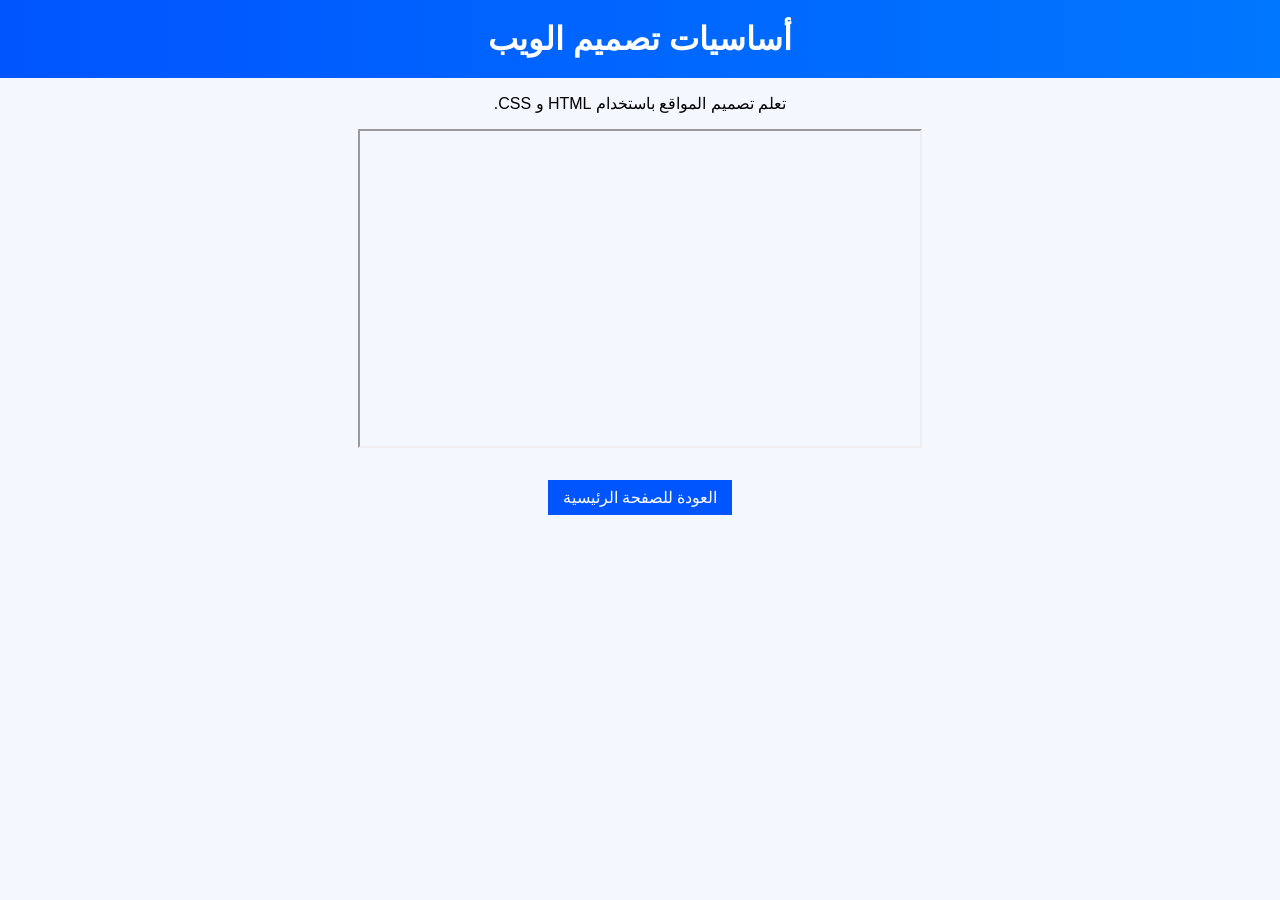
<file: course1.html>
<!DOCTYPE html>
<html lang="ar" dir="rtl">
<head>
<title>أساسيات تصميم الويب</title>
<link rel="stylesheet" href="style.css">
</head>

<body>

<h1>أساسيات تصميم الويب</h1>

<p>تعلم تصميم المواقع باستخدام HTML و CSS.</p>

<iframe width="560" height="315"
src="https://www.youtube.com/embed/qz0aGYrrlhU"
allowfullscreen></iframe>

<br><br>
<a href="index.html">العودة للصفحة الرئيسية</a>

</body>
</html>
</file>
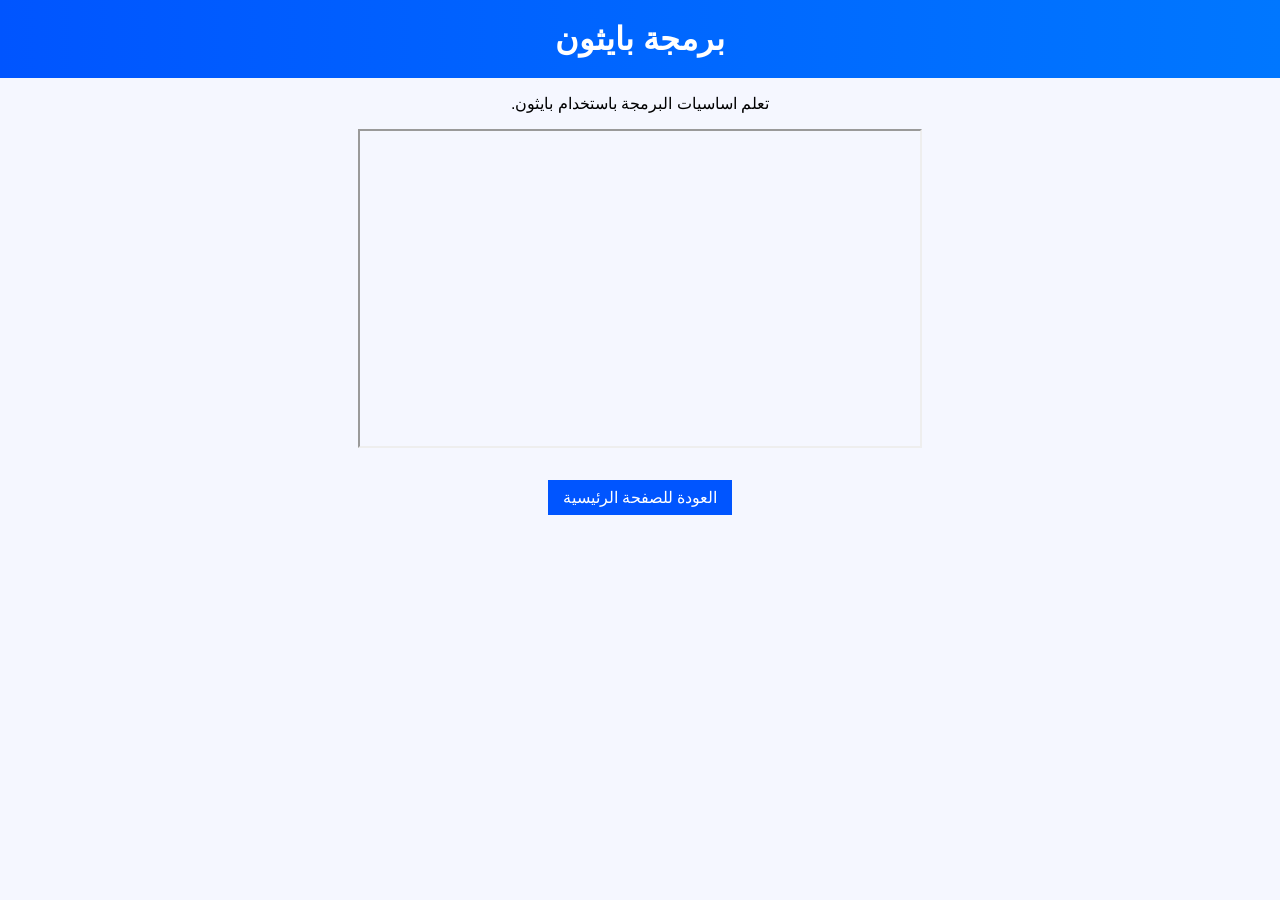
<file: course2.html>
<!DOCTYPE html>
<html lang="ar" dir="rtl">
<head>
<title>برمجة بايثون</title>
<link rel="stylesheet" href="style.css">
</head>

<body>

<h1>برمجة بايثون</h1>

<p>تعلم اساسيات البرمجة باستخدام بايثون.</p>

<iframe width="560" height="315"
src="https://www.youtube.com/embed/_uQrJ0TkZlc"
allowfullscreen></iframe>

<br><br>
<a href="index.html">العودة للصفحة الرئيسية</a>

</body>
</html>
</file>
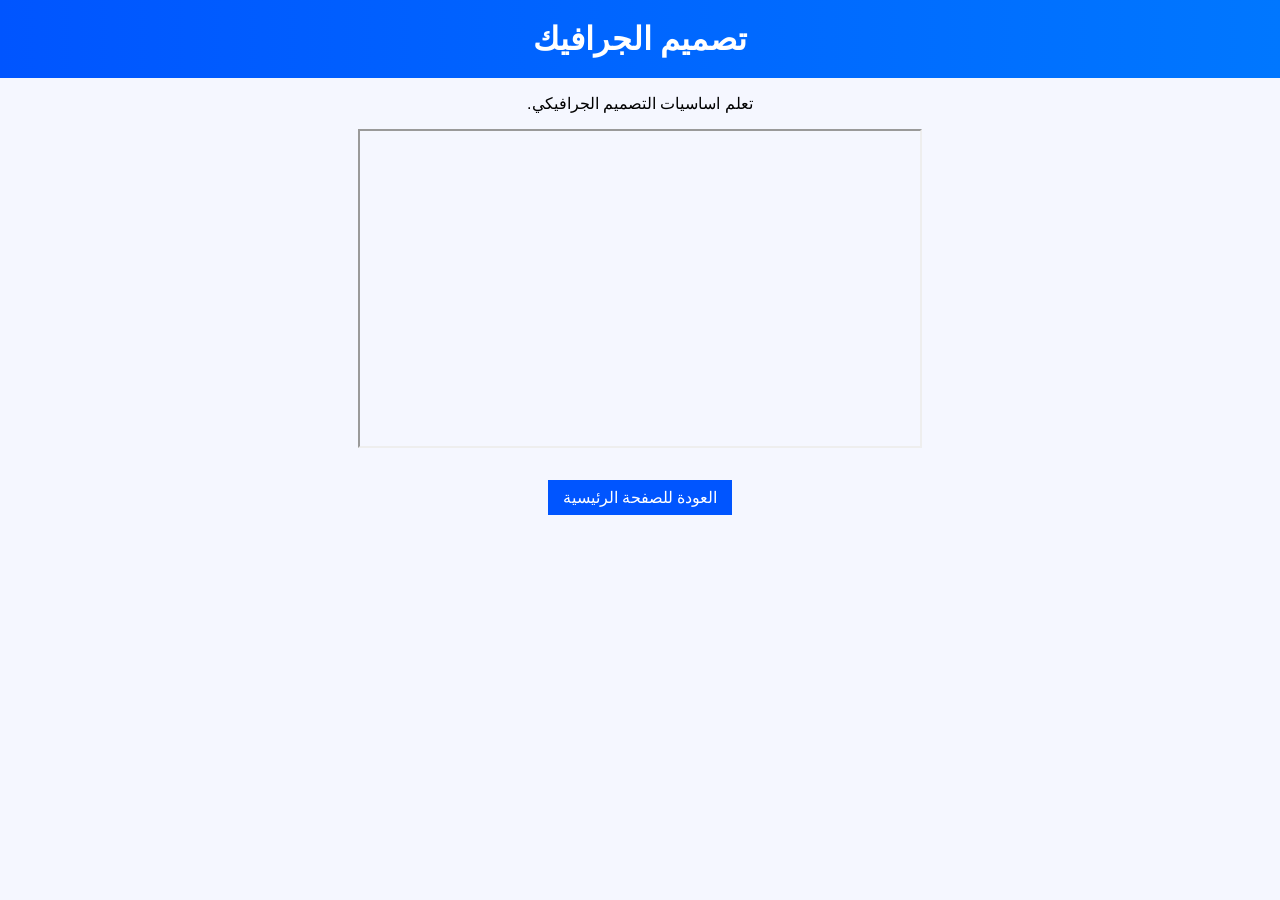
<file: course3.html>
<!DOCTYPE html>
<html lang="ar" dir="rtl">
<head>
<title>تصميم الجرافيك</title>
<link rel="stylesheet" href="style.css">
</head>

<body>

<h1>تصميم الجرافيك</h1>

<p>تعلم اساسيات التصميم الجرافيكي.</p>

<iframe width="560" height="315"
src="https://www.youtube.com/embed/WONZVnlam6U"
allowfullscreen></iframe>

<br><br>
<a href="index.html">العودة للصفحة الرئيسية</a>

</body>
</html>
</file>
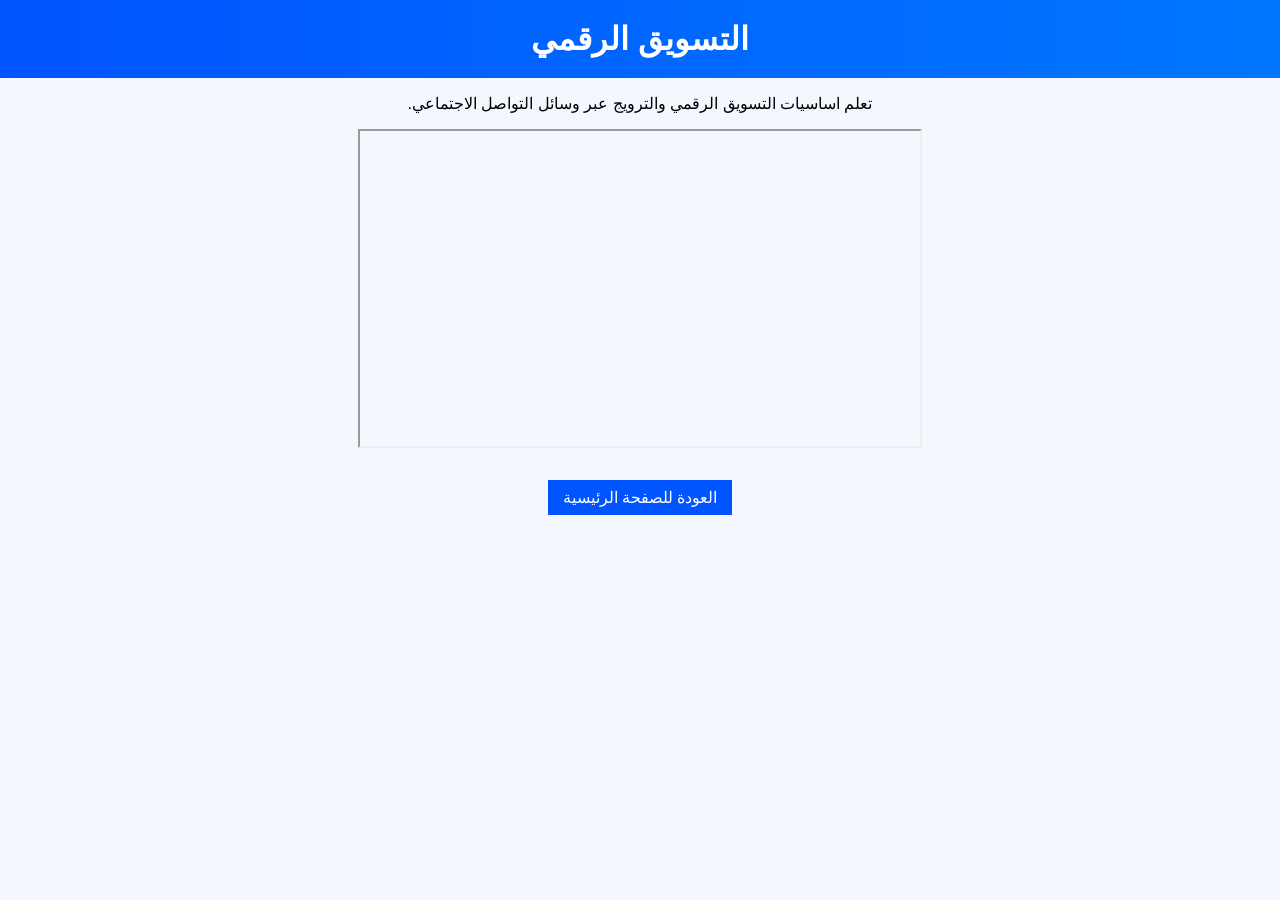
<file: course4.html>
<!DOCTYPE html>
<html lang="ar" dir="rtl">
<head>
<title>التسويق الرقمي</title>
<link rel="stylesheet" href="style.css">
</head>

<body>

<h1>التسويق الرقمي</h1>

<p>تعلم اساسيات التسويق الرقمي والترويج عبر وسائل التواصل الاجتماعي.</p>

<iframe width="560" height="315"
src="https://www.youtube.com/embed/nU-IIXBWlS4"
allowfullscreen></iframe>

<br><br>
<a href="index.html">العودة للصفحة الرئيسية</a>

</body>
</html>
</file>
<file: style.css>
body {
font-family: Arial, sans-serif;
background: #f5f7ff;
text-align: center;
margin: 0;
direction: rtl;
}

/* العنوان */
h1 {
background: linear-gradient(90deg, #0055ff, #0077ff);
color: white;
padding: 20px;
margin: 0;
}

/* حاوية الكورسات */
.courses-container {
display: flex;
flex-wrap: wrap;
justify-content: center;
padding: 20px;
}

/* الكارد */
.course {
background: white;
margin: 20px;
padding: 15px;
width: 230px;
box-shadow: 0 0 15px rgba(0,0,0,0.2);
transition: 0.3s;
text-align: right;
border-radius: 0;
}

/* حركة بسيطة (بدون ألوان غريبة) */
.course:hover {
transform: scale(1.05);
border: 2px solid #0055ff;
}

/* الصور */
.course img {
width: 100%;
border-radius: 0;
}

/* الأزرار */
a {
display: inline-block;
margin-top: 10px;
padding: 8px 15px;
background: #0055ff;
color: white;
text-decoration: none;
border-radius: 0;
transition: 0.3s;
}

/* بدون تغيير لون عند المرور */
a:hover {
background: #0055ff;
}
</file>
